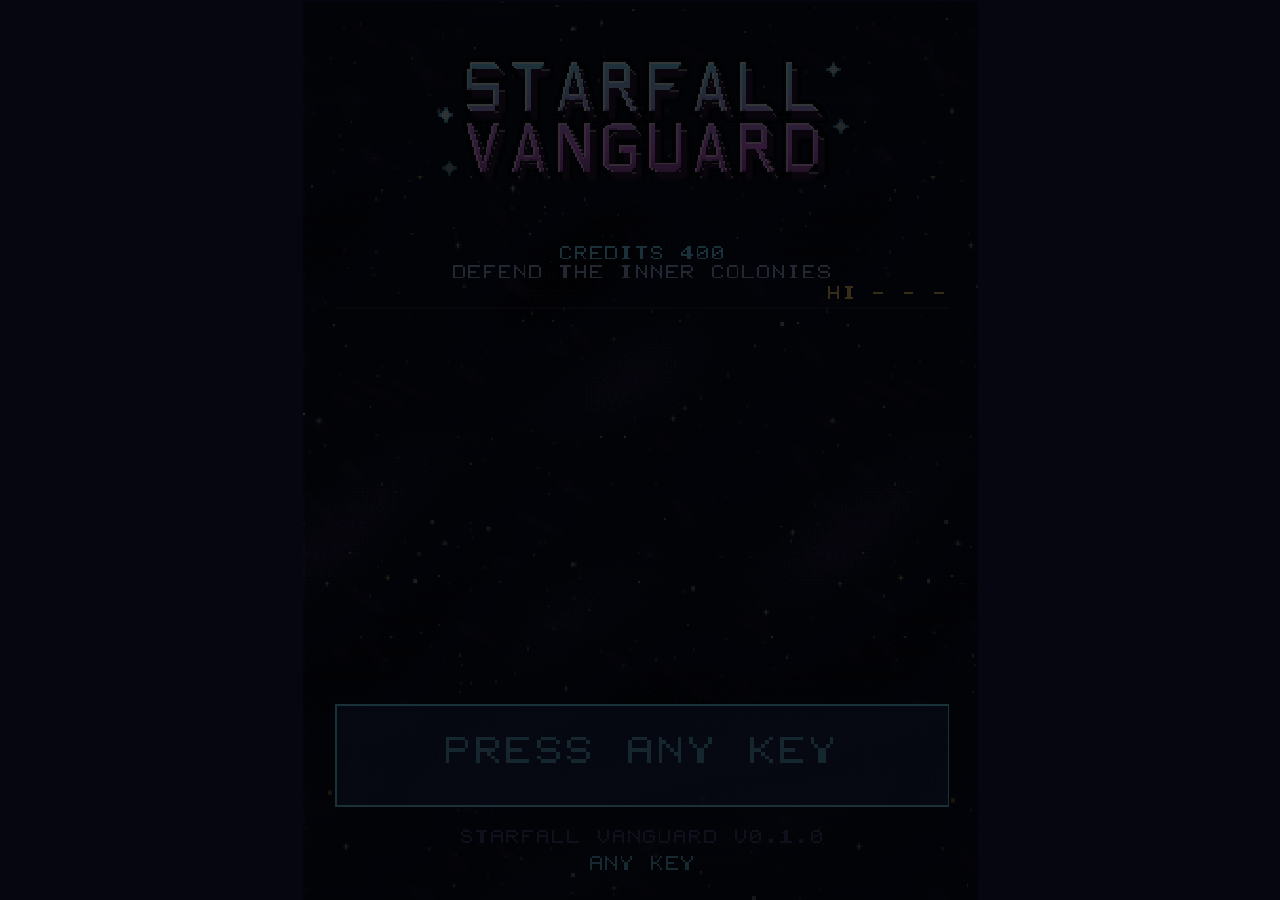
<file: site/games/starfall-vanguard/index.html>
<!doctype html>
<html lang="en">
  <head>
    <meta charset="UTF-8" />
    <meta
      name="viewport"
      content="width=device-width, initial-scale=1.0, maximum-scale=1.0, user-scalable=no, viewport-fit=cover"
    />
    <meta name="apple-mobile-web-app-capable" content="yes" />
    <meta name="mobile-web-app-capable" content="yes" />
    <meta name="apple-mobile-web-app-status-bar-style" content="black-translucent" />
    <meta name="theme-color" content="#05060f" />
    <meta name="description" content="Play Starfall Vanguard free in your browser — a vertical-scrolling arcade shoot-'em-up with a modular ship editor. No ads, no tracking, no sign-up. By Stay Cove Studio." />
    <title>Starfall Vanguard</title>
    <link rel="canonical" href="https://staycove.studio/games/starfall-vanguard/" />
    <link rel="icon" type="image/png" sizes="48x48" href="/assets/favicon-48.png" />
    <link rel="apple-touch-icon" href="/assets/apple-touch-icon.png" />
    <meta property="og:type" content="website" />
    <meta property="og:title" content="Starfall Vanguard — play in your browser" />
    <meta property="og:description" content="A vertical-scrolling arcade shoot-'em-up with a deep modular ship editor. Ten stages across six worlds, multi-phase bosses, and an endless survival mode." />
    <meta property="og:url" content="https://staycove.studio/games/starfall-vanguard/" />
    <meta property="og:image" content="https://staycove.studio/assets/og-starfall.jpg" />
    <meta property="og:image:width" content="1200" />
    <meta property="og:image:height" content="630" />
    <meta name="twitter:card" content="summary_large_image" />
    <style>
      :root { color-scheme: dark; }
      * { box-sizing: border-box; }
      html, body {
        margin: 0; padding: 0; width: 100%; height: 100%;
        background: #05060f; overflow: hidden;
        overscroll-behavior: none; touch-action: none;
        -webkit-user-select: none; user-select: none;
        -webkit-tap-highlight-color: transparent;
        font-family: ui-monospace, "SFMono-Regular", Menlo, Consolas, monospace;
      }
      #game {
        width: 100%; height: 100%;
        display: flex; align-items: center; justify-content: center;
        padding: env(safe-area-inset-top) env(safe-area-inset-right) env(safe-area-inset-bottom) env(safe-area-inset-left);
      }
      #game canvas { display: block; image-rendering: pixelated; image-rendering: crisp-edges; }
      #boot-msg {
        position: fixed; inset: 0; display: flex; align-items: center; justify-content: center;
        color: #7de3ff; font-size: 13px; letter-spacing: 2px; pointer-events: none;
      }
    </style>
    <script type="module" crossorigin src="./assets/index-CdRCu6fz.js"></script>
    <link rel="modulepreload" crossorigin href="./assets/phaser-DXXWZowi.js">
  </head>
  <body>
    <div id="game"></div>
    <div id="boot-msg">LOADING…</div>
  </body>
</html>
</file>
